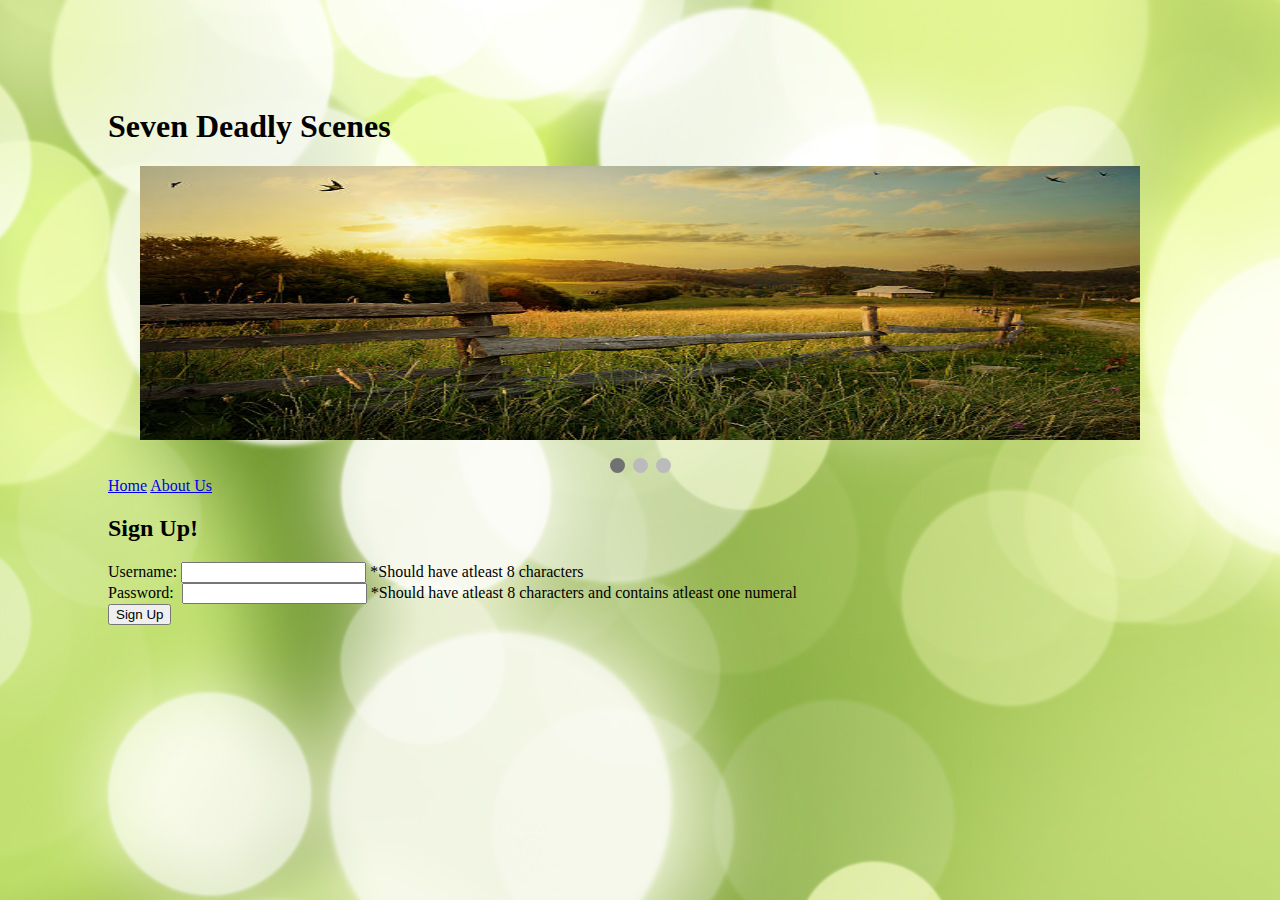
<file: exercise/index.html>
<html>
<head>
<title>Seven Deadly Scenes</title>
<meta charset="utf-8">
<link rel="stylesheet" href="css/slideshow.css">
</head>
<body background="img/bg.jpeg" style="padding:100px">
<h1>Seven Deadly Scenes</h1>

<div class="slideshow-container" style="align:center">
  <div class="slides fade">
    <img src="img/scene_1.jpg" style="width:100%;height:40%;" onclick="plusSlides(1)">
  </div>

  <div class="slides fade">
    <img src="img/scene_2.jpg" style="width:100%;height:40%;" onclick="plusSlides(1)">
  </div>

  <div class="slides fade">
    <img src="img/scene_3.jpg" style="width:100%;height:40%;" onclick="plusSlides(1)">
  </div>
</div>
<br>

<div style="text-align:center">
  <span class="dot" onclick="currentSlide(1)"></span>
  <span class="dot" onclick="currentSlide(2)"></span>
  <span class="dot" onclick="currentSlide(3)"></span>
</div> 

<a href="index.html">Home</a>
<a href="pages/aboutUs.html">About Us</a> <br>
<h2>Sign Up!</h2>
<form name="signUp" onsubmit="return initValidation()" method="post">
	Username: <input type="text" name="username"> *Should have atleast 8 characters<br>
	Password: <input type="password" name="password" style="margin-left:4px"> *Should have atleast 8 characters and contains atleast one numeral<br>
<input type="submit" value="Sign Up">
</form> 

<script src="js/SlideshowAnimation.js"></script>
<script src="js/Validation.js"></script>
</body>
</html>
</file>
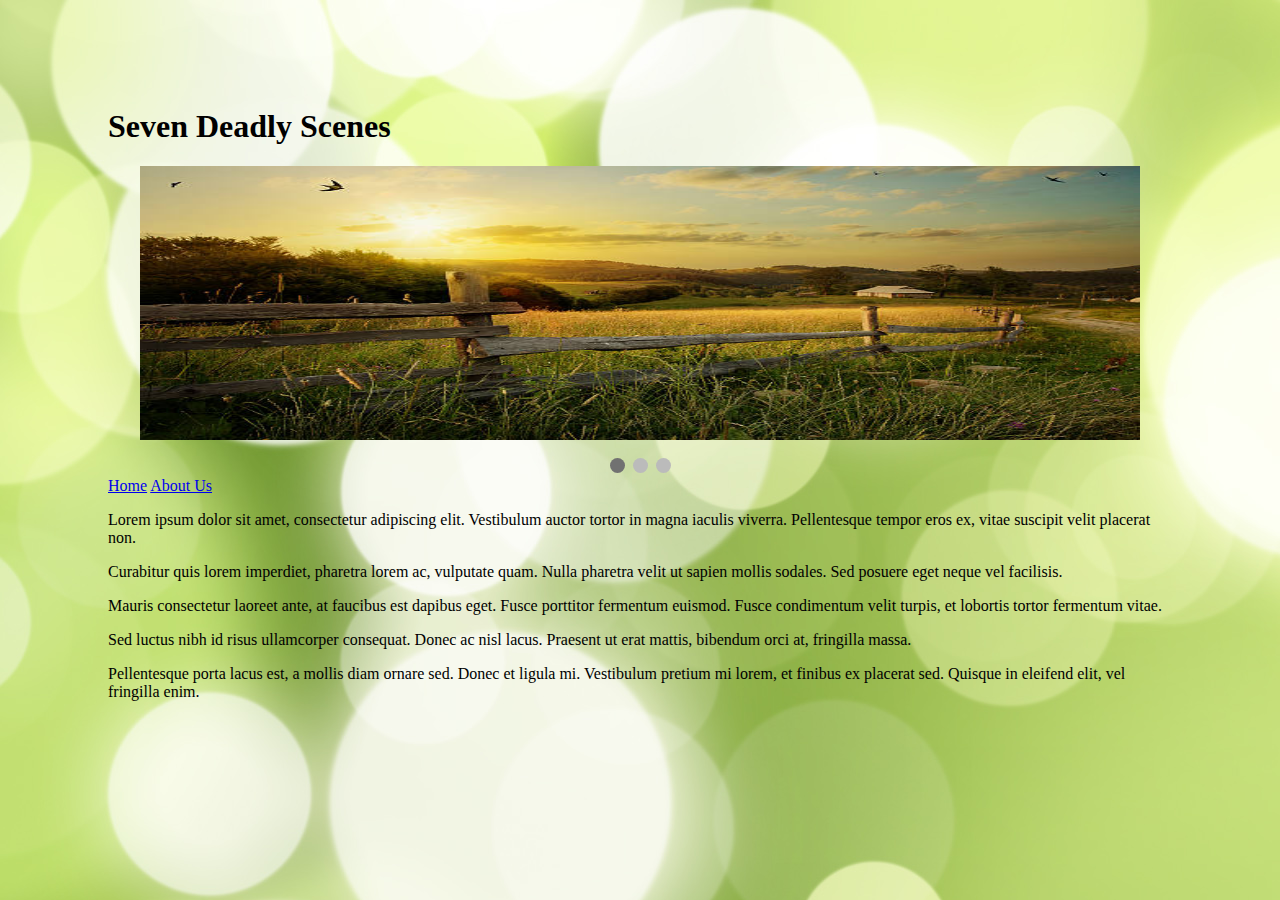
<file: exercise/pages/aboutUs.html>
<html>
<head>
<title>Seven Deadly Scenes</title>
<meta charset="utf-8">
<link rel="stylesheet" href="../css/slideshow.css">
</head>
<body background="../img/bg.jpeg" style="padding:100px">
<h1>Seven Deadly Scenes</h1>

<div class="slideshow-container" style="align:center">
  <div class="slides fade">
    <img src="../img/scene_1.jpg" style="width:100%;height:40%;" onclick="plusSlides(1)">
  </div>

  <div class="slides fade">
    <img src="../img/scene_2.jpg" style="width:100%;height:40%;" onclick="plusSlides(1)">
  </div>

  <div class="slides fade">
    <img src="../img/scene_3.jpg" style="width:100%;height:40%;" onclick="plusSlides(1)">
  </div>
</div>
<br>

<div style="text-align:center">
  <span class="dot" onclick="currentSlide(1)"></span>
  <span class="dot" onclick="currentSlide(2)"></span>
  <span class="dot" onclick="currentSlide(3)"></span>
</div> 

<a href="../index.html">Home</a>
<a href="aboutUs.html">About Us</a>
<p>Lorem ipsum dolor sit amet, consectetur adipiscing elit. Vestibulum auctor tortor in magna iaculis viverra. Pellentesque tempor eros ex, vitae suscipit velit placerat non. </p>
<p>Curabitur quis lorem imperdiet, pharetra lorem ac, vulputate quam. Nulla pharetra velit ut sapien mollis sodales. Sed posuere eget neque vel facilisis. </p>
<p>Mauris consectetur laoreet ante, at faucibus est dapibus eget. Fusce porttitor fermentum euismod. Fusce condimentum velit turpis, et lobortis tortor fermentum vitae. </p>
<p>Sed luctus nibh id risus ullamcorper consequat. Donec ac nisl lacus. Praesent ut erat mattis, bibendum orci at, fringilla massa. </p>
<p>Pellentesque porta lacus est, a mollis diam ornare sed. Donec et ligula mi. Vestibulum pretium mi lorem, et finibus ex placerat sed. Quisque in eleifend elit, vel fringilla enim.</p>

<script src="../js/SlideshowAnimation.js"></script>
</body>
</html>
</file>
<file: exercise/css/slideshow.css>
* {box-sizing:border-box}

.slideshow-container {
  max-width: 1000px;
  position: relative;
  margin: auto;
}

.slides {
    display: none;
}

.prev, .next {
  cursor: pointer;
  position: absolute;
  top: 50%;
  width: auto;
  margin-top: -22px;
  padding: 16px;
  color: white;
  font-weight: bold;
  font-size: 18px;
  transition: 0.6s ease;
  border-radius: 0 3px 3px 0;
}

/* Position the "next button" to the right */
.next {
  right: 0;
  border-radius: 3px 0 0 3px;
}

/* On hover, add a black background color with a little bit see-through */
.prev:hover, .next:hover {
  background-color: rgba(0,0,0,0.8);
}

.dot {
  cursor:pointer;
  height: 15px;
  width: 15px;
  margin: 0 2px;
  background-color: #bbb;
  border-radius: 50%;
  display: inline-block;
  transition: background-color 0.6s ease;
}

.active, .dot:hover {
  background-color: #717171;
}

/* Fading animation */
.fade {
  -webkit-animation-name: fade;
  -webkit-animation-duration: 1.5s;
  animation-name: fade;
  animation-duration: 1.5s;
}

@-webkit-keyframes fade {
  from {opacity: .4}
  to {opacity: 1}
}

@keyframes fade {
  from {opacity: .4}
  to {opacity: 1}
}
</file>
